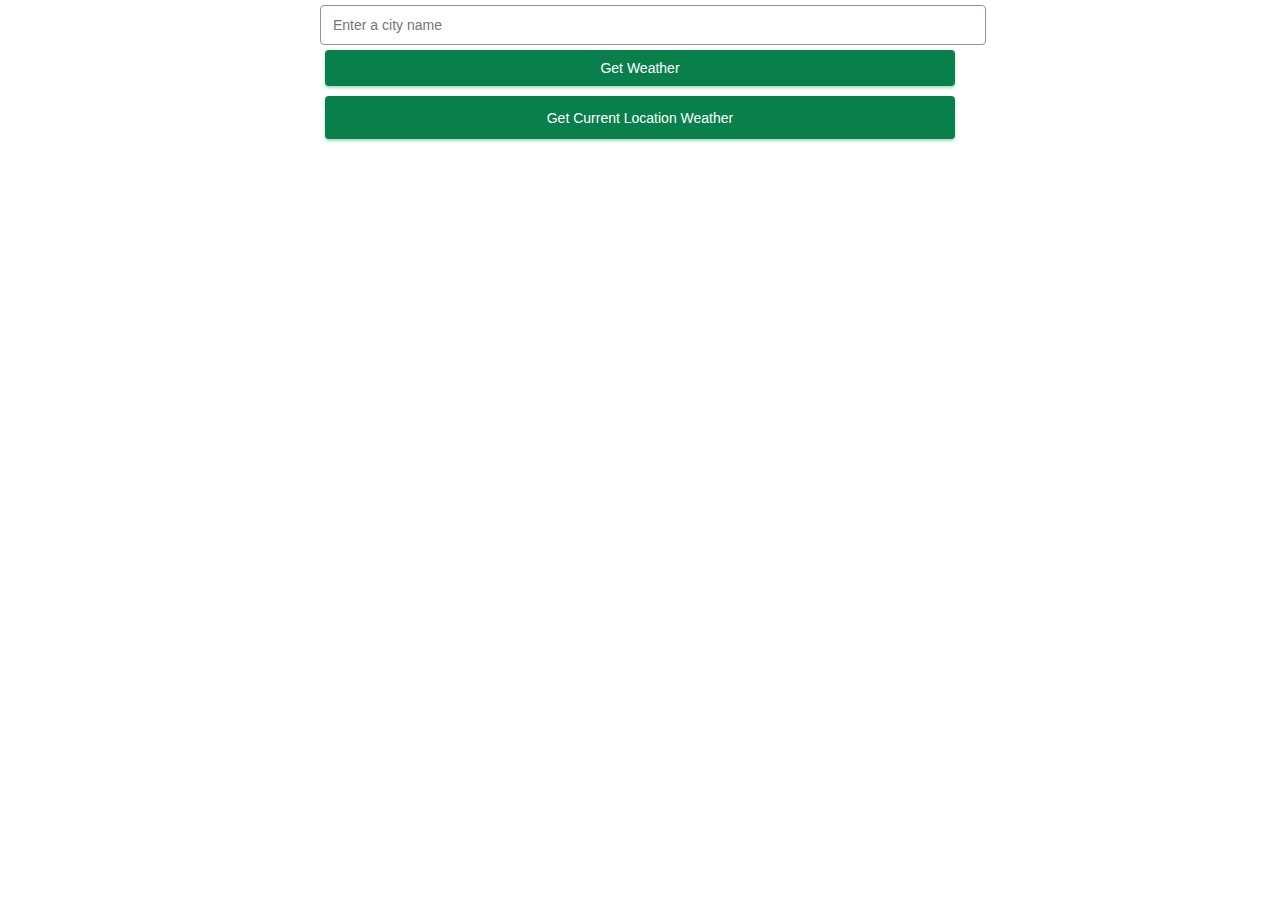
<file: index.html>
<!DOCTYPE html>
<html lang="en">
<head>
  <meta charset="UTF-8">
  <meta http-equiv="X-UA-Compatible" content="IE=Edge">
  <meta name="viewport" content="width=device-width, initial-scale=1">

  <title>Weather App</title>
  
  <!-- HTML -->
  

  <!-- Custom Styles -->
  <link rel="stylesheet" href="style.css">
</head>

<body>
  <div class="input">
  <input name="city" id="city" placeholder="Enter a city name" type="text">
  <button type="submit" onclick="checkCity()" id="submit"> Get Weather</button>
  <button type="submit" onclick= "geolocation()" id="locationBtn"> Get Current Location Weather</button>
  </div>
   <p id="alert">Error! Please Enter A City</p>
   <p id="notFound">Error! Invalid City</p>
   <p id="locationErr">Location Access Denied! Please enter city name instead.</p>
  <div class="Weather" id="weather">
   
   <p id="place">City</p> 
    <h1 id="temp">50°C</h1>
    <h5 id="feel">Feels Like: 50°C</h5>
    <h5 id="maxmin">Max: 5 Min: -10</h5>
    <h5 id="humidity">Humidity: 90%</h5>
     <h5 id="winspeed">Windspeed: </h5>
    <h3 id="desc">Cloudy</h3>
    <h1 id="emoji">🌨️ </h1>
  </div>
  <!-- Project -->
  <script src="main.js"></script>
</body>
</html>
</file>
<file: style.css>
html {
  background-image: url('https://images.pexels.com/photos/1054218/pexels-photo-1054218.jpeg?auto=compress&cs=tinysrgb&w=1260&h=750&dpr=2');
  background-size: cover;
  background-repeat: no-repeat;
  background-position: center;
  min-height: 100%;
  height: 100%;
}

body {
  font-size: 15pt;
  margin: 0;
  padding: 0;
  font-family: Segoe UI Symbol;
  min-height: 100%;
  height:100%;
}

.Weather {
  display: none;
  align-items: center;
  flex-direction: column;
  color: white;
  padding: 0px;
  background-color: hsla(203, 65%, 23%, 0.62);
  border-radius: 15px;
  border: dotted 1px white;
  width: 75%;
  margin: 0 auto;
  backdrop-filter: blur(5px);
}

.input {
  display: flex;
  flex-direction: column;
  padding: 5px;
  width: 50%;
  margin: 0 auto;
  font-size: 20px;

}

#submit {
  margin: 5px;
  display: inline-block;
  outline: 0;
  appearance: none;
  padding: 0px 12px;
  border: 0px solid transparent;
  border-radius: 4px;
  text-decoration: none;
  cursor: pointer;
  background-color: rgb(9, 128, 76);
  box-shadow: rgb(19 170 82 / 40%) 0px 2px 3px;
  color: rgb(255, 255, 255);
  font-size: 14px;
  font-weight: 400;
  height: 36px;
  transition: all 150ms ease-in-out 0s;



}

#submit:hover {
  color: rgb(255, 255, 255);
  background-color: rgb(17, 97, 73);
  box-shadow: rgb(19 170 82 / 40%) 0px 2px 3px, rgb(195 231 202) 0px 0px 0px 3px;
}

#locationBtn {
  margin: 5px;
  display: inline-block;
  outline: 0;
  appearance: none;
  padding: 0px 12px;
  border: 0px solid transparent;
  border-radius: 4px;
  text-decoration: none;
  cursor: pointer;
  background-color: rgb(9, 128, 76);
  box-shadow: rgb(19 170 82 / 40%) 0px 2px 3px;
  color: rgb(255, 255, 255);
  font-size: 14px;
  font-weight: 400;
  height: 43px;
  transition: all 150ms ease-in-out 0s;

}

#locationBtn:hover {
  color: rgb(255, 255, 255);
  background-color: rgb(17, 97, 73);
  box-shadow: rgb(19 170 82 / 40%) 0px 2px 3px, rgb(195 231 202) 0px 0px 0px 3px;
}

/*#city{
  font-size: 15px;
  border: solid 1px black;
  border-radius: 5px;
  text-align: center;
  color: rgba(203, 142, 19, 1);
  background-color: rgba(28, 66, 100, 1);
  font-weight: bolder;
  height: 40px;
  
}*/
#city {

  width: 100%;
  height: 36px;
  border-radius: 4px;
  padding-left: 12px;
  font-size: 14px;
  font-weight: normal;
  border: 1px solid rgb(137, 151, 155);
  transition: border-color 150ms ease-in-out 0s;
  outline: none;
  color: rgb(33, 49, 60);
  background-color: rgb(255, 255, 255);
  padding-right: 12px;
}

#city:hover {
  box-shadow: rgb(231 238 236) 0px 0px 0px 3px;
}

#alert {
  display: none;
  font-size: 15px;
  color: red;
  font-weight: bold;
}

#notFound {
  display: none;
  font-size: 15px;
  color: red;
  font-weight: bold;
}

#locationErr {
  display: none;
  font-size: 15px;
  color: red;
  font-weight: bold;
}

#desc {
  font-style: italic;
}

#temp {
  color: #FDE8C1;
}

#humidity {
  color: #B1DAF2;
}
</file>
